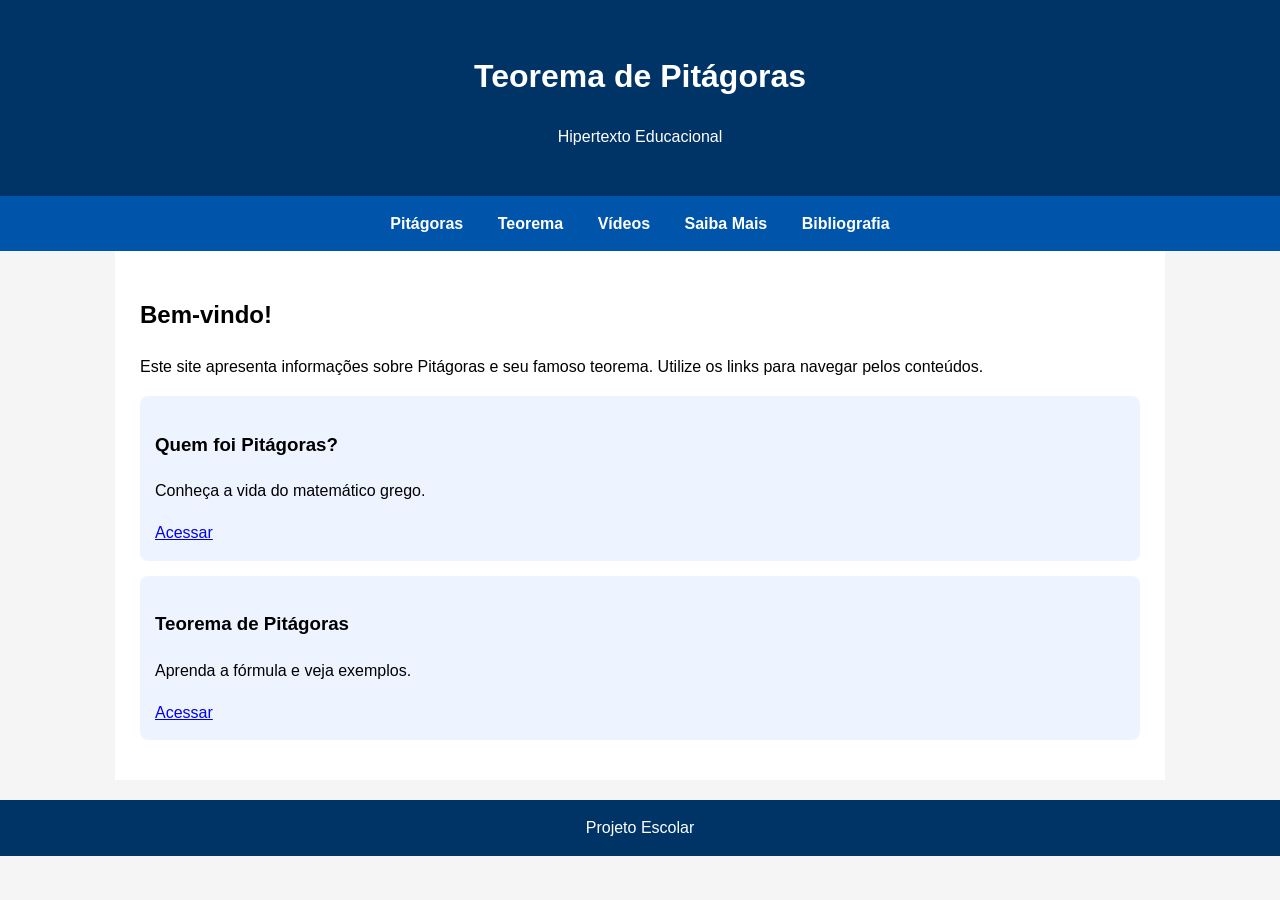
<file: index.html>
<!DOCTYPE html>
<html lang="pt-BR">
<head>
<meta charset="UTF-8">
<title>Teorema de Pitágoras</title>
<link rel="stylesheet" href="style.css">
</head>

<body>

<header>
<h1>Teorema de Pitágoras</h1>
<p>Hipertexto Educacional</p>
</header>

<nav>
<a href="pitagoras.html">Pitágoras</a>
<a href="teorema.html">Teorema</a>
<a href="videos.html">Vídeos</a>
<a href="saibamais.html">Saiba Mais</a>
<a href="bibliografia.html">Bibliografia</a>
</nav>

<main>

<h2>Bem-vindo!</h2>

<p>
Este site apresenta informações sobre Pitágoras e seu famoso teorema.
Utilize os links para navegar pelos conteúdos.
</p>

<div class="card">
<h3>Quem foi Pitágoras?</h3>
<p>Conheça a vida do matemático grego.</p>
<a href="pitagoras.html">Acessar</a>
</div>

<div class="card">
<h3>Teorema de Pitágoras</h3>
<p>Aprenda a fórmula e veja exemplos.</p>
<a href="teorema.html">Acessar</a>
</div>

</main>

<footer>
Projeto Escolar
</footer>

</body>
</html>
</file>
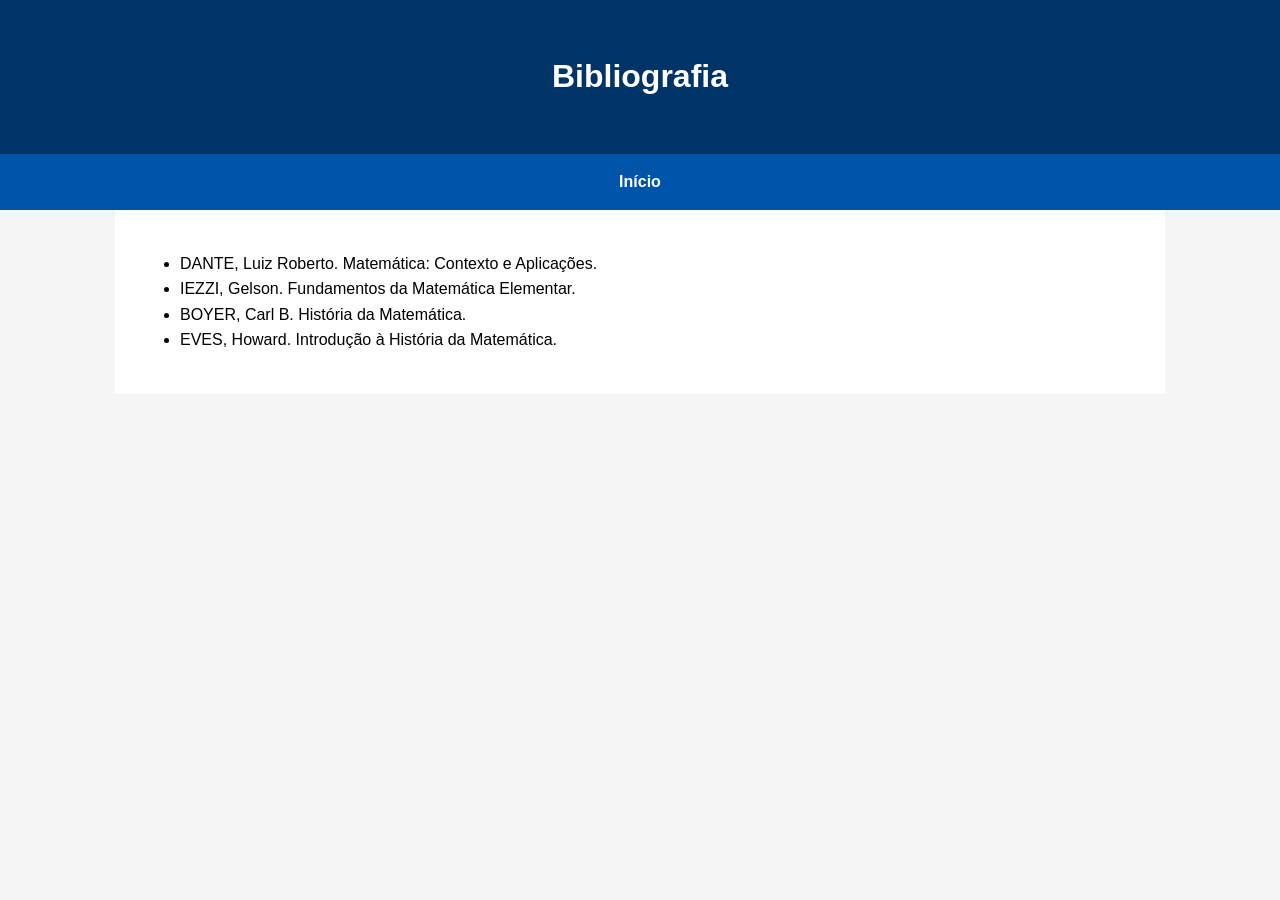
<file: bibliografia.html>
<!DOCTYPE html>
<html lang="pt-BR">
<head>
<meta charset="UTF-8">
<title>Bibliografia</title>
<link rel="stylesheet" href="style.css">
</head>

<body>

<header>
<h1>Bibliografia</h1>
</header>

<nav>
<a href="index.html">Início</a>
</nav>

<main>

<ul>
<li>DANTE, Luiz Roberto. Matemática: Contexto e Aplicações.</li>
<li>IEZZI, Gelson. Fundamentos da Matemática Elementar.</li>
<li>BOYER, Carl B. História da Matemática.</li>
<li>EVES, Howard. Introdução à História da Matemática.</li>
</ul>

</main>

</body>
</html>
</file>
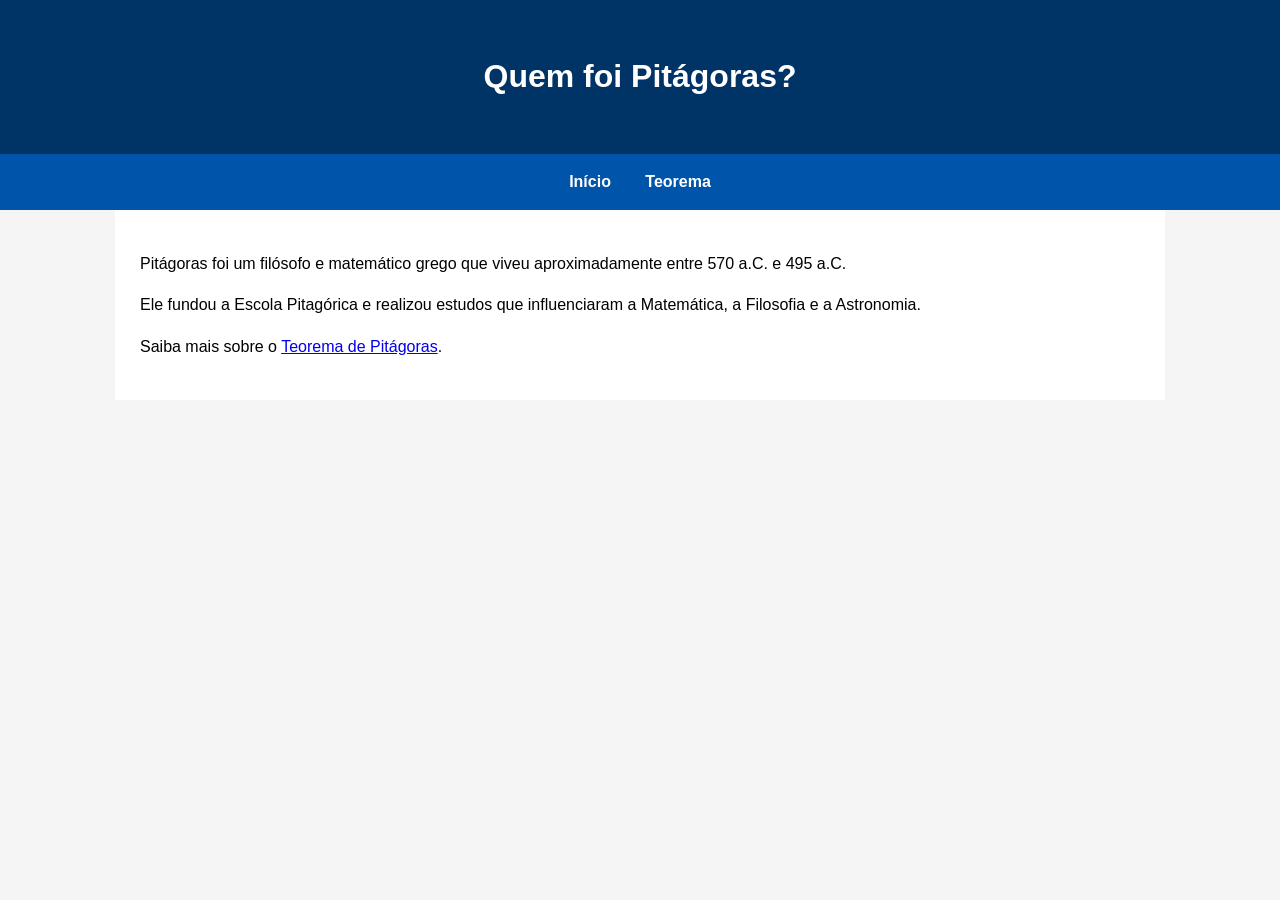
<file: pitagoras.html>
<!DOCTYPE html>
<html lang="pt-BR">
<head>
<meta charset="UTF-8">
<title>Pitágoras</title>
<link rel="stylesheet" href="style.css">
</head>

<body>

<header>
<h1>Quem foi Pitágoras?</h1>
</header>

<nav>
<a href="index.html">Início</a>
<a href="teorema.html">Teorema</a>
</nav>

<main>

<p>
Pitágoras foi um filósofo e matemático grego que viveu aproximadamente entre
570 a.C. e 495 a.C.
</p>

<p>
Ele fundou a Escola Pitagórica e realizou estudos que influenciaram a Matemática,
a Filosofia e a Astronomia.
</p>

<p>
Saiba mais sobre o
<a href="teorema.html">Teorema de Pitágoras</a>.
</p>

</main>

</body>
</html>
</file>
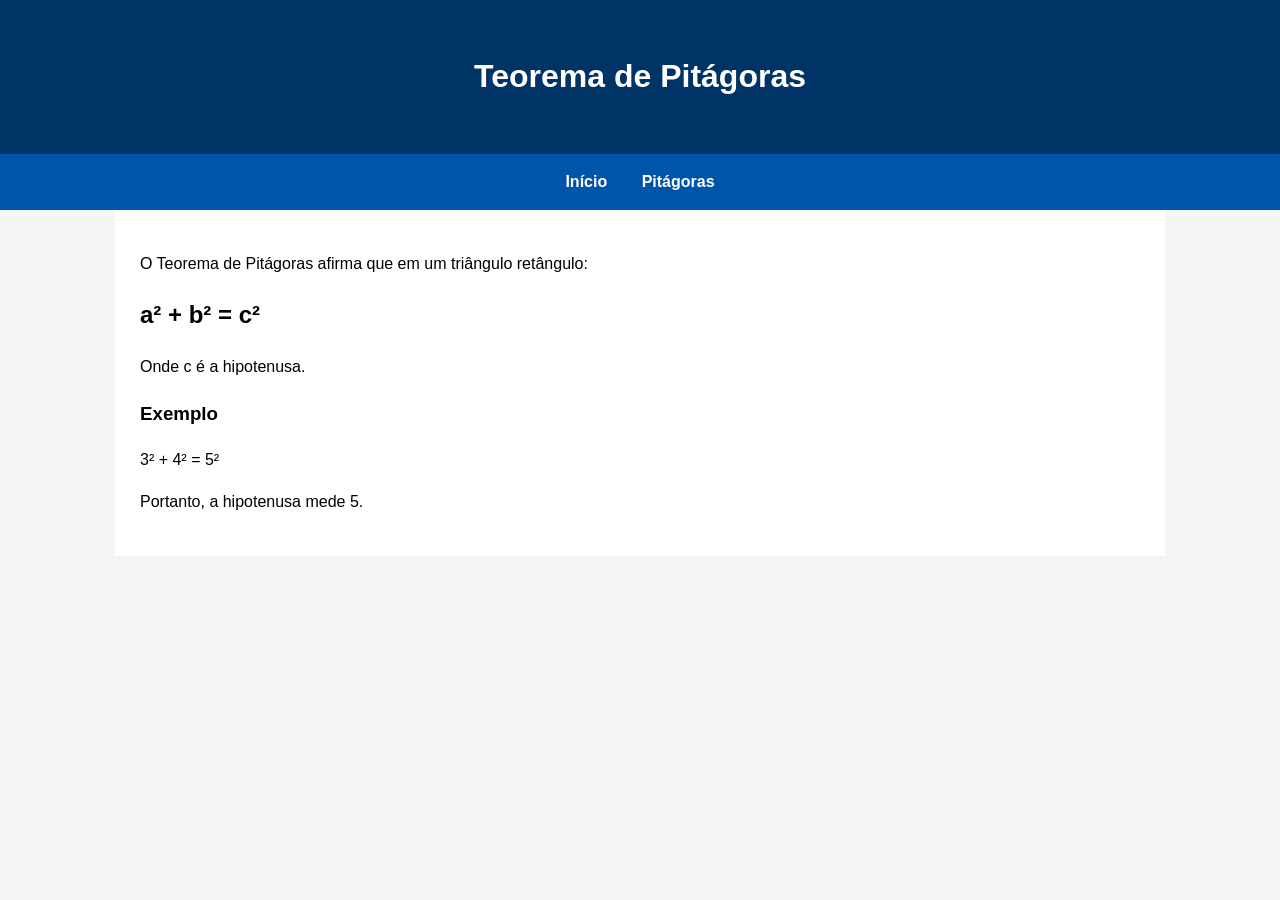
<file: teorema.html>
<!DOCTYPE html>
<html lang="pt-BR">
<head>
<meta charset="UTF-8">
<title>Teorema de Pitágoras</title>
<link rel="stylesheet" href="style.css">
</head>

<body>

<header>
<h1>Teorema de Pitágoras</h1>
</header>

<nav>
<a href="index.html">Início</a>
<a href="pitagoras.html">Pitágoras</a>
</nav>

<main>

<p>
O Teorema de Pitágoras afirma que em um triângulo retângulo:
</p>

<h2>a² + b² = c²</h2>

<p>
Onde c é a hipotenusa.
</p>

<h3>Exemplo</h3>

<p>
3² + 4² = 5²
</p>

<p>
Portanto, a hipotenusa mede 5.
</p>

</main>

</body>
</html>
</file>
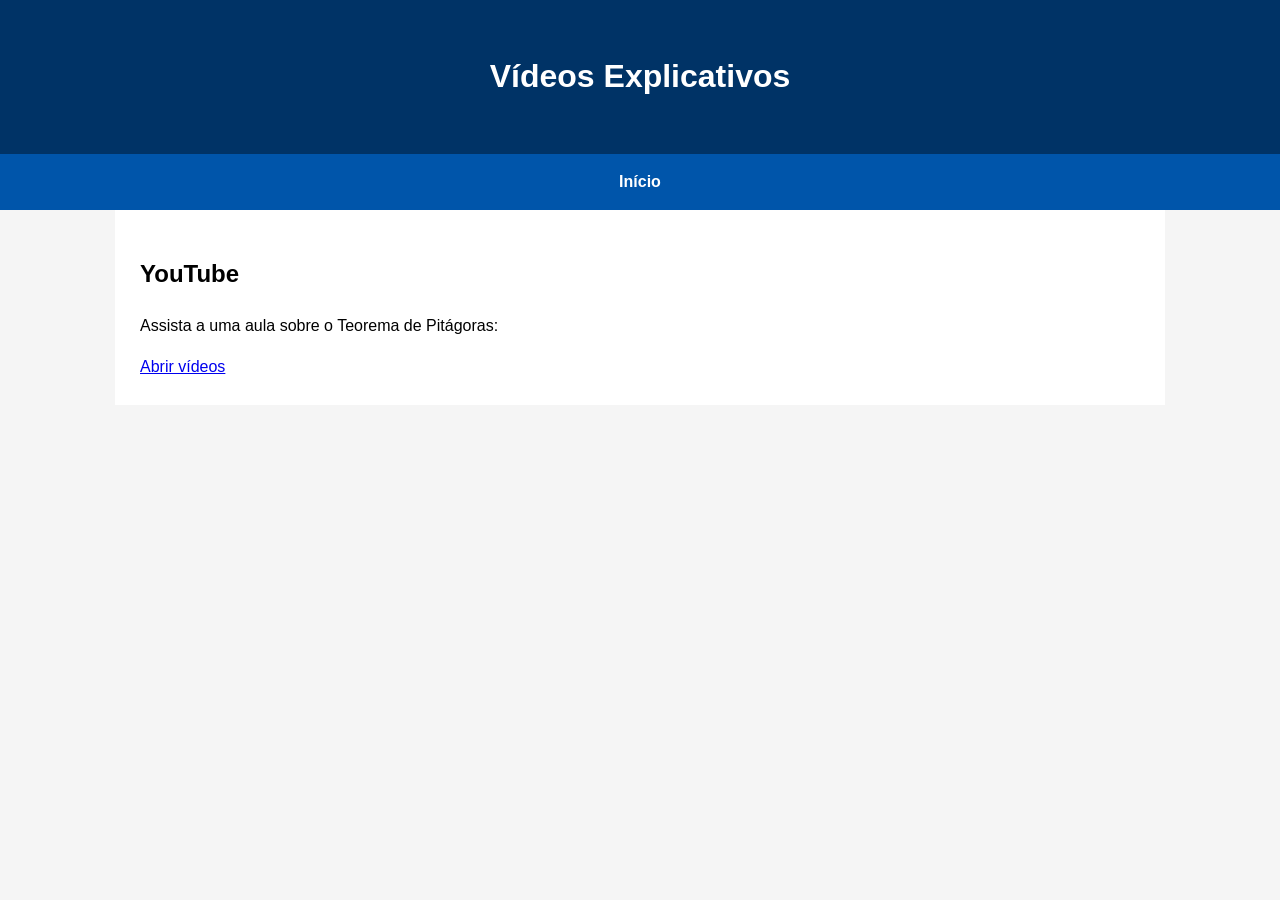
<file: videos.html>
<!DOCTYPE html>
<html lang="pt-BR">
<head>
<meta charset="UTF-8">
<title>Vídeos</title>
<link rel="stylesheet" href="style.css">
</head>

<body>

<header>
<h1>Vídeos Explicativos</h1>
</header>

<nav>
<a href="index.html">Início</a>
</nav>

<main>

<h2>YouTube</h2>

<p>
Assista a uma aula sobre o Teorema de Pitágoras:
</p>

<a target="_blank"
href="https://www.youtube.com/results?search_query=teorema+de+pitagoras">
Abrir vídeos
</a>

</main>

</body>
</html>
</file>
<file: style.css>
body{
    font-family: Arial, sans-serif;
    margin:0;
    background:#f5f5f5;
    line-height:1.6;
}

header{
    background:#003366;
    color:white;
    text-align:center;
    padding:30px;
}

nav{
    background:#0055aa;
    text-align:center;
    padding:15px;
}

nav a{
    color:white;
    text-decoration:none;
    margin:15px;
    font-weight:bold;
}

nav a:hover{
    color:yellow;
}

main{
    max-width:1000px;
    margin:auto;
    background:white;
    padding:25px;
}

footer{
    background:#003366;
    color:white;
    text-align:center;
    padding:15px;
    margin-top:20px;
}

.card{
    background:#eef4ff;
    padding:15px;
    margin:15px 0;
    border-radius:8px;
}

img{
    max-width:100%;
    border-radius:10px;
}
</file>
